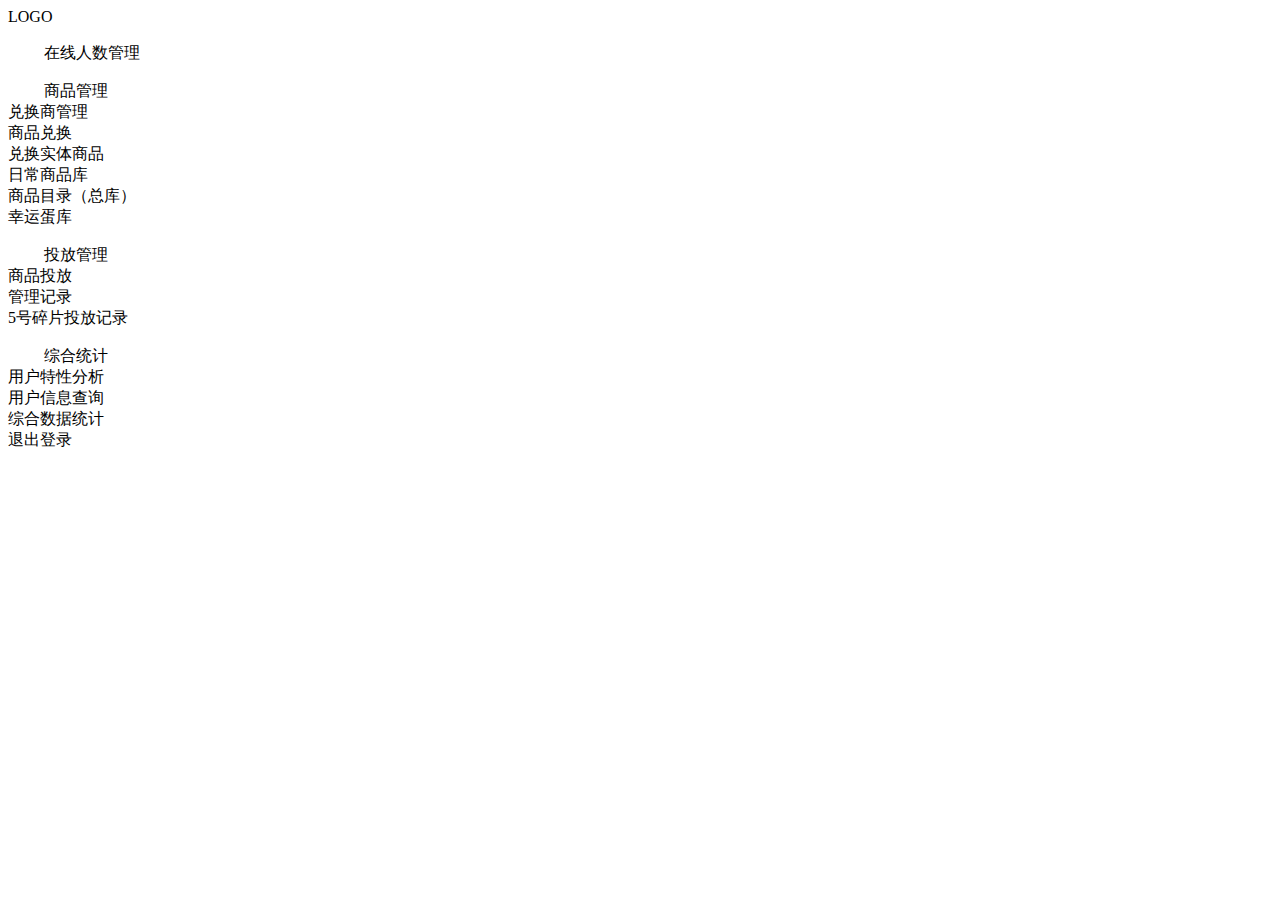
<file: menu.html>
<html><head>
    <meta http-equiv="content-type" content="text/html; charset=gbk"><style type="text/css">
    @charset "UTF-8";
    /* ul li�Ժ�����?#65533; */

    /* ����classΪmenu��div�е�ul��ʽ */
    div.menu ul
    {
        list-style:none; /* ȥ��ulǰ��ķ�?#65533; */
        margin: 0px; /* �����Ԫ�صľ�?#59271;?#65533;0 */
        padding: 0px; /* ���ڲ�Ԫ�صľ�?#59271;?#65533;0 */
        width: auto; /* ���ȸ���Ԫ�����ݵ��� */
    }
    /* ����classΪmenu��div�е�ul�е�li��ʽ */
    /* ����classΪmenu��div�е�ul�е�a��ʽ(������δ����ĺ͵��������ʽ) */

    /* ����classΪmenu��div�е�ul�е�a��ʽ(����ƶ���Ԫ���е���?#65533;) */
    div.menu ul li div:hover
    {
        background-color: #bfcbd6; /* ����?#65533; */
        color: #465c71; /* ������ɫ */
        text-decoration: none; /* ����ʾ�������»�?#65533; */
    }
    /* ����classΪmenu��div�е�ul�е�a��ʽ(�����Ԫ��ʱ����ʽ) */
    div.menu ul li div:active
    {

    }
</style>
</head><body><div class="nav"></div>
<div id="game" class="menu">
    <div id="bottom_left">
        <div id="logo">LOGO</div>
        <ul id="bottom_left_ul">
            <li data-type="cangku" class="bottom_left_ul_li">
                <div>
                    <div class="line"></div>
                    <img src="img/icon_shop.png" class="img1">
                    <span>������������</span>
                    <img src="img/arrow_left.png" class="img2">
                </div>
            </li>


            <li data-type="cangku" class="bottom_left_ul_li">
                <div>
                    <div class="line"></div>
                    <img src="img/icon_shop.png" class="img1">
                    <span>��Ʒ����</span>
                    <img src="img/arrow_left.png" class="img2">
                </div>
                <ul>
                    <li data-type="dhsgl"><span>�һ��̹���</span></li>

                    <li data-type="spdh"><span>��Ʒ�һ�</span></li>

                    <li data-type="exchange_item"><span>�һ�ʵ����Ʒ</span></li>

                    <li data-type="rcsp"><span>�ճ���Ʒ��</span></li>
                    <li data-type="spml"><span>��ƷĿ¼���ܿ⣩</span></li>
                    <li data-type="xydk"><span>���˵���</span></li>
                </ul>
            </li>
            <li data-type="toufangguanli" class="bottom_left_ul_li">
                <div>
                    <div class="line"></div>
                    <img src="img/icon_put.png" class="img1">
                    <span>Ͷ�Ź���</span>
                    <img src="img/arrow_left.png" class="img2">
                </div>
                <ul>
                    <li data-type="sptf_jl" onclick="goto_view('i010')"><span>��ƷͶ��</span></li>
                    <li data-type="gl_jl" onclick="goto_view('i011')"><span>������¼</span></li>
                    <li data-type="wptf"  onclick="goto_view('i012')"><span>5����ƬͶ�ż�¼</span></li>
                </ul>
            </li>
            <li data-type="zonghetongji" class="bottom_left_ul_li">
                <div>
                    <div class="line"></div>
                    <img src="img/icon_statistics.png" class="img1">
                    <span>�ۺ�ͳ��</span>
                    <img src="img/arrow_left.png" class="img2">
                </div>
                <ul>
                    <li data-type="role_tx"><span>�û����Է���</span></li>
                    <li data-type="role_xx"><span>�û���Ϣ��ѯ</span></li>
                    <li data-type="role_zh"><span>�ۺ�����ͳ��</span></li>
                </ul>
            </li>
            <li>
                <div>
                    <div class="line"></div>
                </div>
            </li>
        </ul>
        <div class="share_pop"></div>
    </div>
    <div id="gamebottom">
        <div id="gametop">
            <div id="top_break">�˳���¼</div>
        </div>
        <div id="gamebottomdiv"></div>
    </div>
</div>

<div style="clear:both;"></div>
</body></html>
</file>
